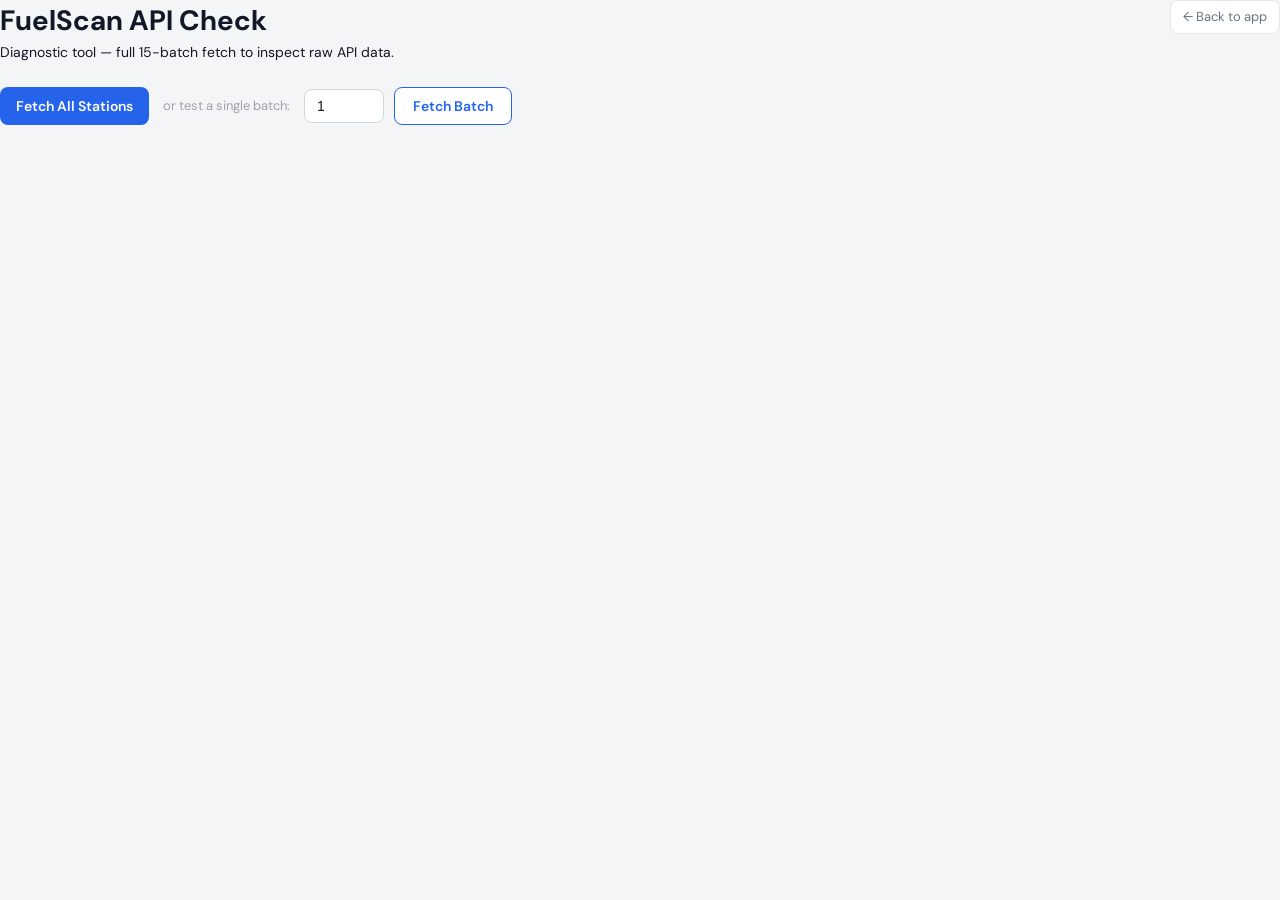
<file: public/check.html>
<!DOCTYPE html>
<html lang="en">
<head>
  <meta charset="UTF-8" />
  <meta name="viewport" content="width=device-width, initial-scale=1.0" />
  <title>FuelScan — API Check</title>
  <link rel="stylesheet" href="styles.css" />
</head>
<body>
  <div class="container">
    <div class="page-header">
      <div>
        <h1>FuelScan <span class="tag">API Check</span></h1>
        <p class="subtitle">Diagnostic tool — full 15-batch fetch to inspect raw API data.</p>
      </div>
      <a href="/" class="back-link">← Back to app</a>
    </div>

    <div class="controls">
      <button id="fetch-all-btn" class="btn-primary">Fetch All Stations</button>
      <span class="divider">or test a single batch:</span>
      <input id="batch-input" type="number" value="1" min="1" max="20" />
      <button id="fetch-one-btn" class="btn-secondary">Fetch Batch</button>
    </div>

    <div id="status" class="status hidden"></div>

    <div id="stats" class="stats hidden">
      <div class="stat"><span class="stat-label">Total Stations</span><span id="s-count" class="stat-value">—</span></div>
      <div class="stat"><span class="stat-label">Batches Fetched</span><span id="s-batches" class="stat-value">—</span></div>
      <div class="stat"><span class="stat-label">Info Fields</span><span id="s-fields" class="stat-value">—</span></div>
      <div class="stat"><span class="stat-label">Fetch Time</span><span id="s-time" class="stat-value">—</span></div>
    </div>

    <div id="batch-breakdown" class="batch-breakdown hidden">
      <strong>Stations per batch:</strong>
      <span id="batch-list"></span>
    </div>

    <div id="fields-row" class="fields-row hidden">
      <strong>Station info fields:</strong>
      <span id="fields-list"></span>
    </div>

    <div id="table-wrap" class="table-wrap hidden">
      <h2>First 10 Stations</h2>
      <div class="table-scroll">
        <table id="station-table">
          <thead id="table-head"></thead>
          <tbody id="table-body"></tbody>
        </table>
      </div>
    </div>

    <div id="raw-wrap" class="raw-wrap hidden">
      <h2>Raw JSON (first station)</h2>
      <pre id="raw-json"></pre>
    </div>
  </div>
  <script src="check.js"></script>
  <script defer src="https://cdn.vercel-insights.com/v1/script.js"></script>
</body>
</html>
</file>
<file: public/styles.css>
@import url('https://fonts.googleapis.com/css2?family=DM+Sans:wght@400;500;600;700&family=DM+Mono:wght@400;500&display=swap');

*, *::before, *::after { box-sizing: border-box; margin: 0; padding: 0; }

:root {
  --bg:        #f4f5f7;
  --surface:   #ffffff;
  --border:    #e5e7eb;
  --border2:   #d1d5db;
  --text:      #111827;
  --text-mid:  #374151;
  --text-dim:  #6b7280;
  --text-faint:#9ca3af;
  --accent:    #2563eb;
  --accent-lt: #eff6ff;
  --accent-bd: #bfdbfe;
  --green:     #059669;
  --amber:     #d97706;
  --gold:      #eab308;
  --gold-lt:   #fefce8;
  --red:       #dc2626;
  --shadow-sm: 0 1px 3px rgba(0,0,0,0.06);
  --shadow-md: 0 4px 12px rgba(0,0,0,0.08);
  --radius:    12px;
  --radius-sm: 8px;
}

body {
  font-family: 'DM Sans', system-ui, sans-serif;
  background: var(--bg);
  color: var(--text);
  font-size: 14px;
  line-height: 1.5;
  min-height: 100vh;
}

.app {
  max-width: 680px;
  margin: 0 auto;
  padding: 20px 14px 60px;
}

/* ── Header ── */
.header {
  display: flex;
  justify-content: space-between;
  align-items: center;
  margin-bottom: 16px;
}
.header-left { display: flex; align-items: center; gap: 8px; }
.logo { font-size: 22px; }
.logo-text { font-size: 20px; font-weight: 700; letter-spacing: -0.5px; }
.header-right { display: flex; align-items: center; gap: 8px; }
.app-version {
  font-size: 11px; color: var(--text-faint);
  font-family: 'DM Mono', monospace; letter-spacing: -0.02em;
  user-select: none;
}

.check-link, .btn-icon-sm {
  font-size: 14px; color: var(--text-dim);
  text-decoration: none;
  border: 1px solid var(--border);
  border-radius: 8px; padding: 5px 10px;
  background: var(--surface);
  transition: all 0.15s;
  cursor: pointer;
  font-family: 'DM Sans', sans-serif;
  line-height: 1;
}
.check-link:hover, .btn-icon-sm:hover {
  color: var(--accent); border-color: var(--accent-bd); background: var(--accent-lt);
}

/* ── Search panel ── */
.search-panel {
  background: var(--surface);
  border: 1px solid var(--border);
  border-radius: var(--radius);
  padding: 14px;
  margin-bottom: 12px;
  box-shadow: var(--shadow-sm);
}
.search-row {
  display: flex;
  gap: 6px;
  margin-bottom: 10px;
  flex-wrap: wrap;
}
.search-row input {
  flex: 1 1 120px;       /* grows freely, shrinks but never below 120px */
  min-width: 120px;
  padding: 10px 12px;
  border: 1.5px solid var(--border2);
  border-radius: var(--radius-sm);
  font-family: 'DM Sans', sans-serif;
  font-size: 15px;
  color: var(--text);
  background: var(--bg);
  outline: none;
  text-transform: uppercase;
  letter-spacing: 0.05em;
  transition: border-color 0.15s, box-shadow 0.15s;
}
/* The placeholder is a full sentence, so it drops the input's uppercase styling and
   shrinks to fit a phone-width box. Typed postcodes are still uppercased. */
.search-row input::placeholder {
  text-transform: none;
  letter-spacing: 0;
  font-size: 12.5px;
}

.search-row input:focus {
  border-color: var(--accent);
  background: var(--surface);
  box-shadow: 0 0 0 3px rgba(37,99,235,0.1);
}
.search-options {
  display: flex;
  gap: 12px;
  align-items: center;
  flex-wrap: wrap;
}
.search-options label {
  font-size: 12px; font-weight: 500; color: var(--text-dim);
  display: flex; align-items: center; gap: 5px;
}
.search-options select {
  padding: 5px 7px;
  border: 1px solid var(--border2); border-radius: 6px;
  font-family: 'DM Sans', sans-serif; font-size: 13px;
  background: var(--surface); color: var(--text);
  outline: none; cursor: pointer;
}

/* ── Buttons ── */
.btn-primary {
  padding: 10px 16px;
  background: var(--accent); color: #fff;
  border: none; border-radius: var(--radius-sm);
  font-family: 'DM Sans', sans-serif;
  font-size: 14px; font-weight: 600;
  cursor: pointer; transition: background 0.15s;
  white-space: nowrap; flex-shrink: 0;
}
.btn-primary:hover { background: #1d4ed8; }
.btn-primary:disabled { background: var(--accent-bd); cursor: not-allowed; }

.btn-icon {
  padding: 10px 11px;
  background: var(--surface); color: var(--text-mid);
  border: 1.5px solid var(--border2);
  border-radius: var(--radius-sm);
  font-size: 15px; cursor: pointer;
  transition: all 0.15s; white-space: nowrap; flex-shrink: 0;
}
.btn-icon:hover { border-color: var(--accent); color: var(--accent); background: var(--accent-lt); }
.btn-icon:disabled { opacity: 0.4; cursor: not-allowed; pointer-events: none; }

.btn-fav { color: var(--text-faint); }
.btn-fav.fav-ready { color: var(--amber); border-color: #fcd34d; background: #fffbeb; }
.btn-fav.fav-ready:hover { background: #fef3c7; }

/* ── Status ── */
/* Floating toast — fixed so showing/hiding never reflows the page (no map wobble). */
.status {
  position: fixed;
  left: 50%;
  top: 16px;
  transform: translateX(-50%) translateY(0);
  z-index: 3000;
  width: max-content;
  max-width: calc(100% - 28px);
  padding: 11px 18px;
  border-radius: var(--radius-sm);
  font-size: 13px; font-weight: 500;
  text-align: center;
  box-shadow: 0 6px 22px rgba(0, 0, 0, 0.18);
  pointer-events: none;   /* purely informational — never intercepts taps */
  transition: opacity 0.25s ease, transform 0.25s ease;
}
.status.loading { background: var(--accent-lt); color: var(--accent); border: 1px solid var(--accent-bd); }
.status.error   { background: #fef2f2; color: var(--red); border: 1px solid #fecaca; }
.status.hidden  {
  opacity: 0;
  transform: translateX(-50%) translateY(-12px);   /* slides up as it fades out */
}

/* ── Summary bar ── */
.summary-bar {
  display: grid;
  grid-template-columns: 1fr auto 1fr auto auto;
  align-items: center;
  background: var(--surface);
  border: 1px solid var(--border);
  border-radius: var(--radius);
  padding: 12px 14px;
  margin-bottom: 12px;
  box-shadow: var(--shadow-sm);
  gap: 0;
  overflow: hidden;
}
.summary-bar.hidden { display: none; }

/* Empty state: hide the comparison columns and show a centred message instead. */
.summary-msg {
  display: none;
  text-align: center;
  font-size: 13px; font-weight: 500;
  color: var(--text-dim);
}
.summary-bar.empty { display: block; }
.summary-bar.empty > .summary-item,
.summary-bar.empty > .summary-divider { display: none; }
.summary-bar.empty > .summary-msg { display: block; }

.summary-divider {
  width: 1px; background: var(--border);
  align-self: stretch; margin: 0 12px;
}
.summary-item { display: flex; flex-direction: column; gap: 2px; min-width: 0; }
.summary-item.clickable { cursor: pointer; border-radius: 6px; transition: opacity 0.15s; }
.summary-item.clickable:hover { opacity: 0.7; }
.summary-label {
  font-size: 9px; font-weight: 600;
  text-transform: uppercase; letter-spacing: 0.07em; color: var(--text-faint);
  white-space: nowrap;
}
.summary-name {
  font-size: 11px; font-weight: 600; color: var(--text);
  white-space: nowrap; overflow: hidden; text-overflow: ellipsis;
}
.summary-price {
  font-size: 16px; font-weight: 700;
  font-family: 'DM Mono', monospace; line-height: 1.2;
}
.summary-fill { font-size: 10px; color: var(--text-dim); white-space: nowrap; }
.summary-best .summary-price  { color: var(--green); }
.summary-worst .summary-price { color: var(--red); }

.summary-saving {
  grid-column: 5;
  text-align: right;
  padding-left: 12px;
  border-left: 1px solid var(--border);
  margin-left: 12px;
}
.summary-saving-val {
  font-size: 20px; font-weight: 700;
  font-family: 'DM Mono', monospace;
  color: var(--green); line-height: 1.1;
  white-space: nowrap;
}

/* ── Map ── */
.map-wrap {
  position: relative;
  border-radius: var(--radius);
  overflow: hidden;
  border: 1px solid var(--border);
  margin-bottom: 12px;
  box-shadow: var(--shadow-sm);
  height: 320px;
}
.map-wrap.hidden { display: none; }
#map { width: 100%; height: 100%; }

.search-here-btn {
  position: absolute;
  bottom: 14px; left: 50%; transform: translateX(-50%);
  z-index: 1000;
  background: var(--surface);
  border: 1.5px solid var(--accent);
  color: var(--accent);
  border-radius: 20px;
  padding: 8px 18px;
  font-family: 'DM Sans', sans-serif;
  font-size: 13px; font-weight: 600;
  cursor: pointer; box-shadow: var(--shadow-md);
  transition: all 0.15s; white-space: nowrap;
}
.search-here-btn:hover { background: var(--accent); color: white; }
.search-here-btn.hidden { display: none; }

/* ── Results ── */
.results.hidden { display: none; }
.results-header {
  display: flex; justify-content: space-between;
  align-items: baseline; margin-bottom: 10px;
}
.results-header h2 { font-size: 15px; font-weight: 600; }
.results-meta { font-size: 11px; color: var(--text-faint); }
.station-list { display: flex; flex-direction: column; gap: 8px; }

.station-card {
  background: var(--surface);
  border: 1.5px solid var(--border);
  border-radius: var(--radius);
  padding: 12px 14px;
  display: flex; align-items: center; gap: 10px;
  box-shadow: var(--shadow-sm);
  transition: box-shadow 0.15s, border-color 0.15s;
}
.station-card:hover { box-shadow: var(--shadow-md); }
.station-card.pinned {
  border-color: var(--gold);
  background: linear-gradient(135deg, var(--gold-lt) 0%, var(--surface) 100%);
}
.station-card.highlighted {
  border-color: var(--accent);
  border-width: 2.5px;
  box-shadow: 0 0 0 3px rgba(37,99,235,0.3), var(--shadow-md);
  background: linear-gradient(135deg, var(--accent-lt) 0%, var(--surface) 100%);
}
.station-card { cursor: pointer; }
.station-rank { font-size: 18px; width: 26px; text-align: center; flex-shrink: 0; }
.station-info { flex: 1; min-width: 0; }
.station-name {
  font-weight: 600; font-size: 13px;
  white-space: nowrap; overflow: hidden; text-overflow: ellipsis;
}
.station-address { font-size: 11px; color: var(--text-dim); margin-top: 1px; }
.station-meta    { font-size: 11px; color: var(--text-faint); margin-top: 1px; }
.station-right {
  display: flex; flex-direction: column;
  align-items: flex-end; gap: 2px; flex-shrink: 0;
}
.station-price {
  font-size: 19px; font-weight: 700;
  font-family: 'DM Mono', monospace; line-height: 1;
}
.station-fill { font-size: 11px; color: var(--text-dim); font-family: 'DM Mono', monospace; }
.pin-btn {
  background: none; border: none; cursor: pointer;
  font-size: 15px; color: var(--text-faint);
  padding: 2px 0; line-height: 1;
  transition: color 0.15s, transform 0.1s;
}
.pin-btn:hover { color: var(--gold); transform: scale(1.2); }
.pin-btn.pinned { color: var(--gold); }
.no-results { color: var(--text-dim); font-size: 13px; padding: 16px 0; }

/* ── Check page ── */
.page-header {
  display: flex; justify-content: space-between;
  align-items: flex-start; margin-bottom: 24px;
}
.back-link {
  font-size: 13px; color: var(--text-dim);
  text-decoration: none; border: 1px solid var(--border);
  border-radius: 8px; padding: 6px 12px;
  background: var(--surface); transition: all 0.15s;
}
.back-link:hover { color: var(--accent); border-color: var(--accent-bd); background: var(--accent-lt); }
.controls {
  display: flex; align-items: center; gap: 10px;
  margin-bottom: 24px; flex-wrap: wrap;
}
.controls input[type="number"] {
  width: 80px; padding: 8px 12px;
  border: 1px solid var(--border2); border-radius: 8px;
  font-size: 14px; color: var(--text);
  background: var(--surface); outline: none;
}
.controls input[type="number"]:focus {
  border-color: var(--accent);
  box-shadow: 0 0 0 3px rgba(37,99,235,0.1);
}
.btn-secondary {
  padding: 9px 18px; background: var(--surface); color: var(--accent);
  border: 1px solid var(--accent); border-radius: 8px;
  font-family: 'DM Sans', sans-serif;
  font-size: 14px; font-weight: 600; cursor: pointer; transition: all 0.15s;
}
.btn-secondary:hover { background: var(--accent-lt); }
.btn-secondary:disabled { opacity: 0.5; cursor: not-allowed; }
.divider { font-size: 13px; color: var(--text-faint); padding: 0 4px; }
.stats { display: flex; gap: 12px; margin-bottom: 20px; flex-wrap: wrap; }
.stats.hidden { display: none; }
.stat {
  background: var(--surface); border: 1px solid var(--border);
  border-radius: 10px; padding: 14px 18px;
  display: flex; flex-direction: column; gap: 4px; min-width: 120px;
  box-shadow: var(--shadow-sm);
}
.stat-label { font-size: 10px; text-transform: uppercase; letter-spacing: 0.06em; color: var(--text-faint); }
.stat-value { font-size: 22px; font-weight: 700; font-variant-numeric: tabular-nums; }
.fields-row, .batch-breakdown {
  background: var(--surface); border: 1px solid var(--border);
  border-radius: 10px; padding: 12px 16px;
  margin-bottom: 14px; font-size: 13px; line-height: 1.8;
  box-shadow: var(--shadow-sm);
}
.fields-row.hidden, .batch-breakdown.hidden { display: none; }
.fields-row strong, .batch-breakdown strong { margin-right: 6px; }
.field-tag {
  display: inline-block; background: #f3f4f6;
  border: 1px solid var(--border); border-radius: 4px;
  padding: 1px 7px; margin: 2px 3px 2px 0;
  font-family: 'DM Mono', monospace; font-size: 11px; color: var(--text-mid);
}
.table-wrap { margin-bottom: 24px; }
.table-wrap.hidden { display: none; }
.table-wrap h2 { font-size: 16px; font-weight: 600; margin-bottom: 12px; }
.table-scroll {
  overflow-x: auto; border-radius: 10px;
  border: 1px solid var(--border); box-shadow: var(--shadow-sm);
}
table { width: 100%; border-collapse: collapse; background: var(--surface); font-size: 13px; }
thead th {
  background: #f9fafb; padding: 10px 14px; text-align: left;
  font-size: 11px; font-weight: 600; text-transform: uppercase;
  letter-spacing: 0.05em; color: var(--text-dim);
  border-bottom: 1px solid var(--border); white-space: nowrap;
}
tbody td {
  padding: 10px 14px; border-bottom: 1px solid #f3f4f6;
  color: var(--text-mid); max-width: 200px;
  overflow: hidden; text-overflow: ellipsis; white-space: nowrap;
}
tbody tr:last-child td { border-bottom: none; }
tbody tr:hover td { background: #f9fafb; }
.price-cell { font-weight: 600; font-family: 'DM Mono', monospace; color: var(--green); }
.null-cell  { color: #d1d5db; font-style: italic; }
.node-id    { font-family: 'DM Mono', monospace; font-size: 11px; color: var(--text-faint); }
.coord-cell { font-family: 'DM Mono', monospace; font-size: 11px; color: var(--text-dim); }
.raw-wrap { margin-bottom: 24px; }
.raw-wrap.hidden { display: none; }
.raw-wrap h2 { font-size: 16px; font-weight: 600; margin-bottom: 12px; }
pre {
  background: #1e293b; color: #e2e8f0; padding: 20px;
  border-radius: 10px; font-size: 12px; line-height: 1.7;
  overflow-x: auto; font-family: 'DM Mono', monospace;
}
</file>
